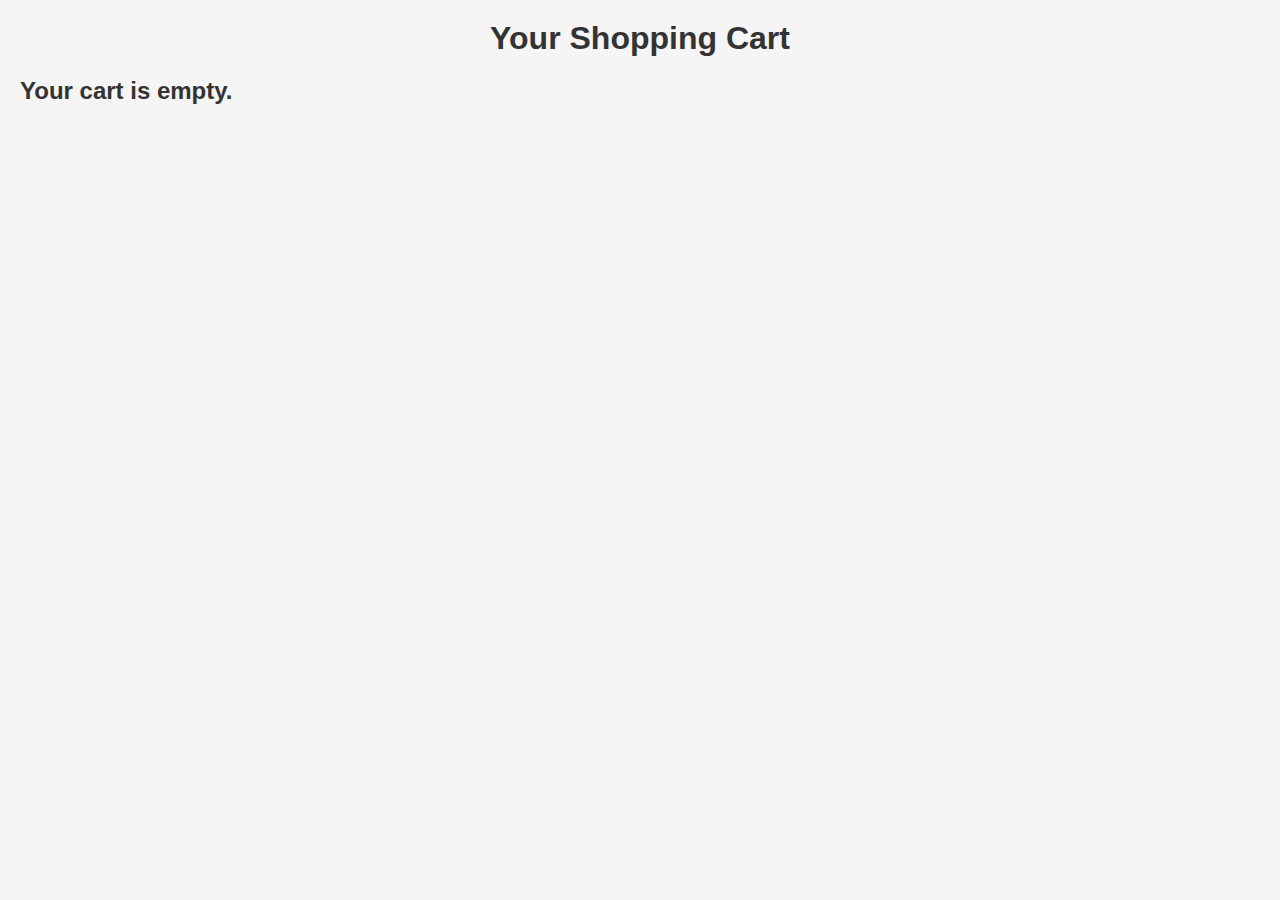
<file: cart.html>
<!DOCTYPE html>
<html lang="en">
<head>
  <meta charset="UTF-8">
  <title>Your Cart</title>
  <link rel="stylesheet" href="style.css">
</head>
<body>

  <h1 style="text-align:center; margin-top:20px;">Your Shopping Cart</h1>

  <div id="cartContainer" style="padding:20px"></div>

  <script>
    let cart = JSON.parse(localStorage.getItem("cart")) || [];

    function renderCart() {
      const c = document.getElementById("cartContainer");

      if (cart.length === 0) {
        c.innerHTML = "<h2>Your cart is empty.</h2>";
        return;
      }

      let html = "";
      let total = 0;

      cart.forEach((item, i) => {
        total += item.price * item.qty;

        html += `
          <div style="display:flex; gap:20px; background:white; padding:15px; margin:10px 0; border-radius:10px;">
            <img src="${item.img}" style="width:120px; border-radius:8px;">
            <div>
              <h3>${item.name}</h3>
              <p>Price: $${item.price}</p>
              <p>Qty: 
                <button onclick="decQty(${i})">-</button>
                ${item.qty}
                <button onclick="incQty(${i})">+</button>
              </p>
              <button style="color:red" onclick="removeItem(${i})">Remove</button>
            </div>
          </div>
        `;
      });

      html += `<h2>Total: $${total.toFixed(2)}</h2>`;
      html += `<button onclick="checkout()" class="btn2">Checkout</button>`;
      
      c.innerHTML = html;
    }

    function incQty(i) {
      cart[i].qty++;
      save();
    }

    function decQty(i) {
      if (cart[i].qty > 1) cart[i].qty--;
      save();
    }

    function removeItem(i) {
      cart.splice(i, 1);
      save();
    }

    function checkout() {
      window.location.href = "checkout.html";
    }

    function save() {
      localStorage.setItem("cart", JSON.stringify(cart));
      renderCart();
    }

    renderCart();
  </script>

</body>
</html>
</file>
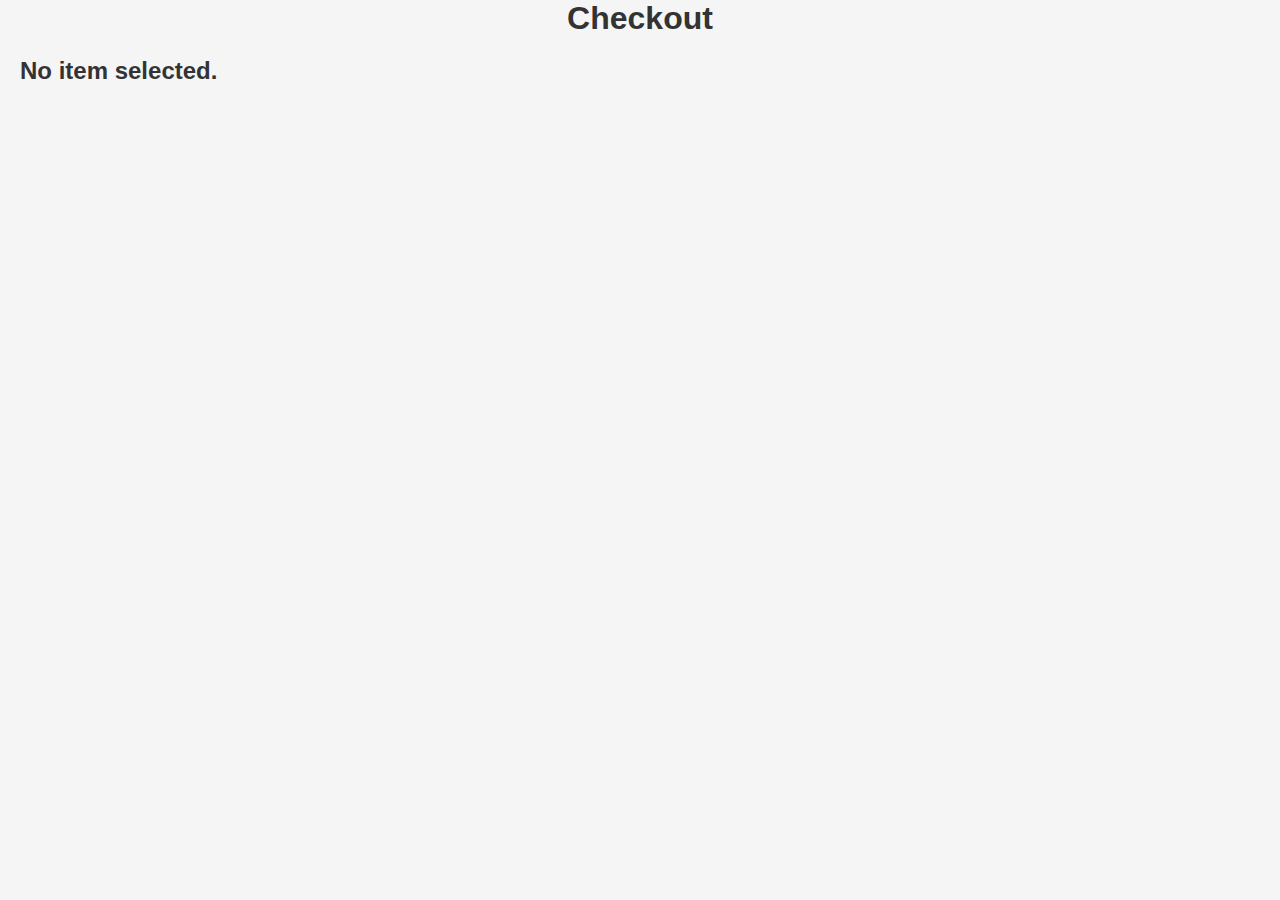
<file: checkout.html>
<!DOCTYPE html>
<html lang="en">
<head>
  <meta charset="UTF-8">
  <title>Checkout</title>
  <link rel="stylesheet" href="style.css">
</head>
<body>

  <h1 style="text-align:center;">Checkout</h1>

  <div id="checkoutBox" style="padding:20px;"></div>

  <script>
    const item = JSON.parse(localStorage.getItem("buyItem"));

    if (!item) {
      document.getElementById("checkoutBox").innerHTML = "<h2>No item selected.</h2>";
    } else {
      document.getElementById("checkoutBox").innerHTML = `
        <div style="background:white;padding:20px;border-radius:10px;">
          <h2>${item.name}</h2>
          <img src="${item.img}" style="width:200px;border-radius:10px;">
          <p>Price: $${item.price}</p>
          <button class="btn2" onclick="finish()">Confirm Purchase</button>
        </div>
      `;
    }

    function finish() {
      alert("Thank you for your purchase!");
      localStorage.removeItem("buyItem");
      window.location.href = "index.html";
    }
  </script>

</body>
</html>
</file>
<file: style.css>
* {
  margin: 0;
  padding: 0;
  box-sizing: border-box;
  font-family: "Poppins", sans-serif;
}

body {
  background: #f5f5f5;
  color: #333;
}

.navbar {
  display: flex;
  justify-content: space-between;
  padding: 15px 30px;
  background: #fff;
  box-shadow: 0 2px 10px rgba(0,0,0,0.05);
  align-items: center;
}

.logo {
  font-size: 24px;
  font-weight: bold;
}

.menu {
  display: flex;
  gap: 20px;
  list-style: none;
}

.menu li a {
  text-decoration: none;
  color: #333;
}

.menu li.active a {
  font-weight: bold;
  color: black;
}

.right-menu {
  display: flex;
  align-items: center;
  gap: 10px;
}

.right-menu input {
  padding: 8px 12px;
  border-radius: 20px;
  border: 1px solid #ddd;
}

.search-btn {
  background: #000;
  color: white;
  border: none;
  padding: 8px 14px;
  border-radius: 20px;
  cursor: pointer;
}

.avatar {
  width: 35px;
  height: 35px;
  border-radius: 50%;
}

/* Hero */
.hero {
  position: relative;
  height: 300px;
  margin: 20px;
}

.hero-bg {
  background: url("https://images.unsplash.com/photo-1524758631624-e2822e304c36") center/cover;
  filter: brightness(0.5);
  width: 100%;
  height: 100%;
  border-radius: 10px;
}

.hero-title {
  position: absolute;
  bottom: 80px;
  left: 40px;
  font-size: 50px;
  color: white;
}

.hero-sub {
  position: absolute;
  bottom: 40px;
  left: 45px;
  color: white;
  font-size: 20px;
}

.main-section {
  display: flex;
  padding: 20px 40px;
  gap: 30px;
}

.sidebar {
  width: 200px;
  background: #fff;
  padding: 20px;
  border-radius: 12px;
  box-shadow: 0 2px 10px rgba(0,0,0,0.05);
  height: fit-content;
}

.sidebar ul {
  list-style: none;
  margin-top: 15px;
}

.sidebar li {
  padding: 8px 0;
  cursor: pointer;
}

.sidebar li:hover,
.sidebar li.active {
  font-weight: bold;
  color: #1e90ff;
}

.products {
  flex: 1;
  display: grid;
  grid-template-columns: repeat(3, 1fr);
  gap: 25px;
}

.card {
  background: white;
  border-radius: 12px;
  padding: 15px;
  box-shadow: 0 2px 10px rgba(0,0,0,0.05);
  transition: 0.2s;
}

.card:hover {
  transform: translateY(-5px);
}

.card img {
  width: 100%;
  height: 180px;
  object-fit: cover;
  border-radius: 12px;
}

.card-title {
  font-size: 16px;
  margin-top: 10px;
}

.card-price {
  font-weight: bold;
  margin: 5px 0;
  color: #000;
}

.btn-row {
  display: flex;
  gap: 10px;
  margin-top: 10px;
}

.btn1, .btn2 {
  flex: 1;
  padding: 8px;
  border-radius: 10px;
  border: none;
  cursor: pointer;
}

.btn1 {
  background: #eee;
}

.btn2 {
  background: black;
  color: white;
}

/* Pagination */
.pagination {
  display: flex;
  justify-content: center;
  gap: 10px;
  padding: 20px;
}

.pagination button {
  padding: 8px 14px;
  border-radius: 8px;
  border: none;
  cursor: pointer;
}

.pagination button.active {
  background: black;
  color: white;
}

.recommended {
  padding: 30px 40px;
}

.rec-grid {
  display: grid;
  grid-template-columns: repeat(4, 1fr);
  gap: 20px;
  margin-top: 20px;
}

footer {
  padding: 30px;
  background: #111;
  color: white;
  margin-top: 40px;
  text-align: center;
  border-radius: 10px 10px 0 0;
}

.newsletter {
  display: flex;
  gap: 10px;
  justify-content: center;
  margin-bottom: 20px;
}

.newsletter input {
  padding: 10px;
  border-radius: 10px;
  border: none;
  width: 250px;
}

.newsletter button {
  padding: 10px 20px;
  background: white;
  color: black;
  border-radius: 10px;
  border: none;
  cursor: pointer;
}

.footer-bottom {
  margin-top: 10px;
}

@media (max-width: 992px) {
  .main-section {
    flex-direction: column;
    padding: 20px;
  }

  .sidebar {
    width: 100%;
    margin-bottom: 20px;
  }

  .products {
    grid-template-columns: repeat(2, 1fr);
  }

  .hero-title {
    font-size: 40px;
    bottom: 70px;
  }

  .hero-sub {
    font-size: 18px;
    bottom: 35px;
  }

  .rec-grid {
    grid-template-columns: repeat(2, 1fr);
  }
}

@media (max-width: 600px) {
  .navbar {
    flex-direction: column;
    gap: 10px;
    padding: 10px 15px;
  }

  .menu {
    flex-direction: column;
    gap: 10px;
    align-items: center;
  }

  .right-menu {
    width: 100%;
    justify-content: space-between;
  }

  .hero {
    height: 200px;
  }

  .hero-title {
    font-size: 28px;
    bottom: 50px;
    left: 20px;
  }

  .hero-sub {
    font-size: 16px;
    bottom: 20px;
    left: 20px;
  }

  .products {
    grid-template-columns: 1fr;
  }

  .rec-grid {
    grid-template-columns: 1fr;
  }

  .newsletter {
    flex-direction: column;
    gap: 10px;
  }

  .newsletter input {
    width: 100%;
  }
}

@media (max-width: 400px) {
  .hero-title {
    font-size: 22px;
  }

  .hero-sub {
    font-size: 14px;
  }

  .btn1, .btn2 {
    font-size: 12px;
    padding: 6px;
  }
}

.cart-icon {
  font-size: 20px;
  text-decoration: none;
  color: black;
  position: relative;
}

#cartCount {
  background: red;
  color: white;
  padding: 2px 6px;
  border-radius: 50%;
  font-size: 12px;
  position: absolute;
  top: -10px;
  right: -10px;
}
</file>
